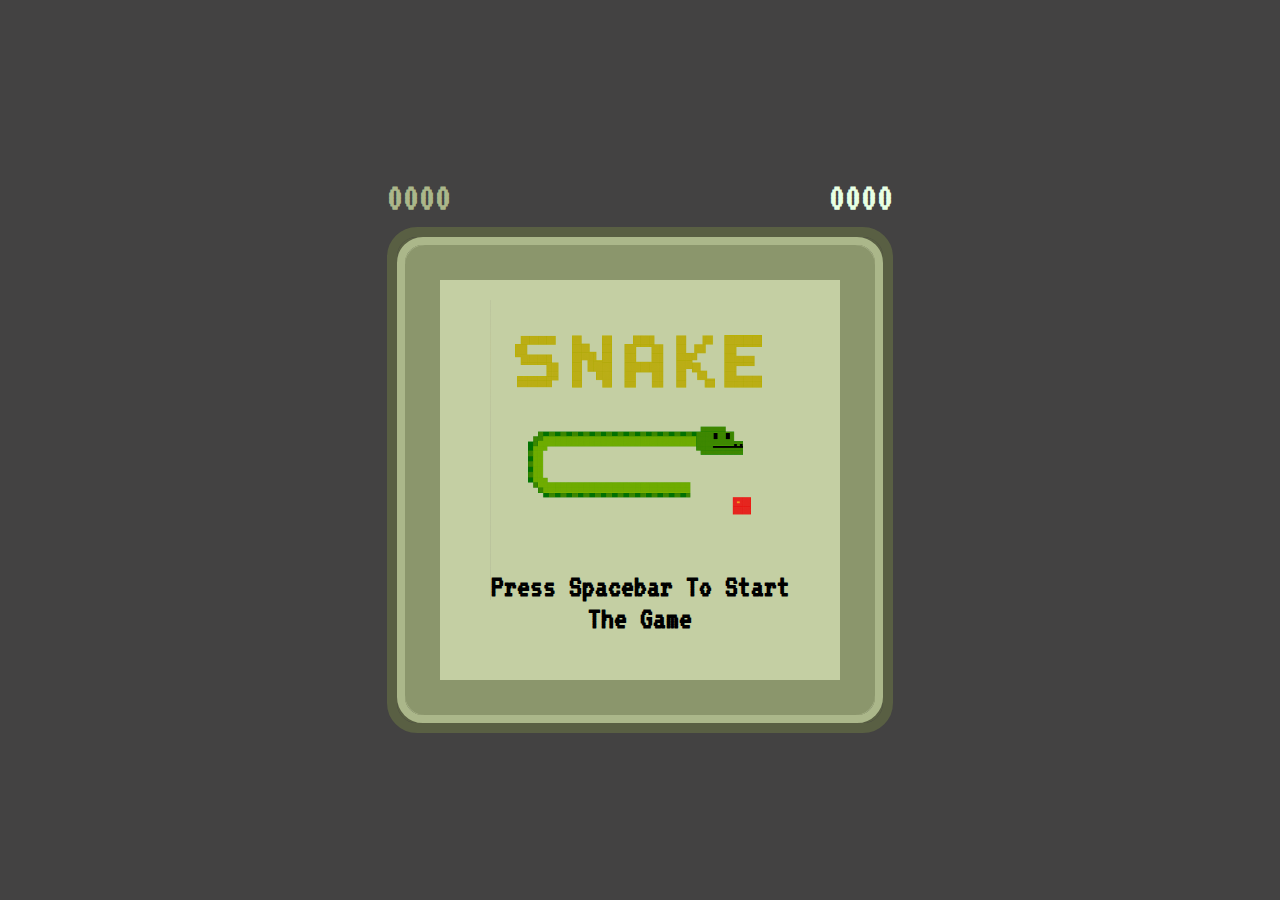
<file: index.html>
<!DOCTYPE html>
<html lang="en">

<head>
    <meta charset="UTF-8">
    <meta name="viewport" content="width=device-width, initial-scale=1.0">
    <link rel="preconnect" href="https://fonts.googleapis.com">
    <link rel="preconnect" href="https://fonts.gstatic.com" crossorigin>
    <link
        href="https://fonts.googleapis.com/css2?family=Roboto:ital,wght@0,100..900;1,100..900&family=VT323&display=swap"
        rel="stylesheet">
    <title>Snake Game</title>
    <link rel="stylesheet" href="snake.css">
</head>

<body>
    <div>
        <div class="scores">
            <h1 id="score">0000</h1>
            <h1 id="highScore">0000</h1>
        </div>
        <div class="game-border-1">
            <div class="game-border-2">
                <div class="game-border-3">
                    <div id="game-board"></div>
                </div>
            </div>
        </div>
    </div>
    <h1 id="instructions">Press Spacebar To Start The Game</h1>
    <img id="logo" src="images/snake-image.png" alt="snake-logo" />
    <script src="snake.js"></script>
</body>

</html>
</file>
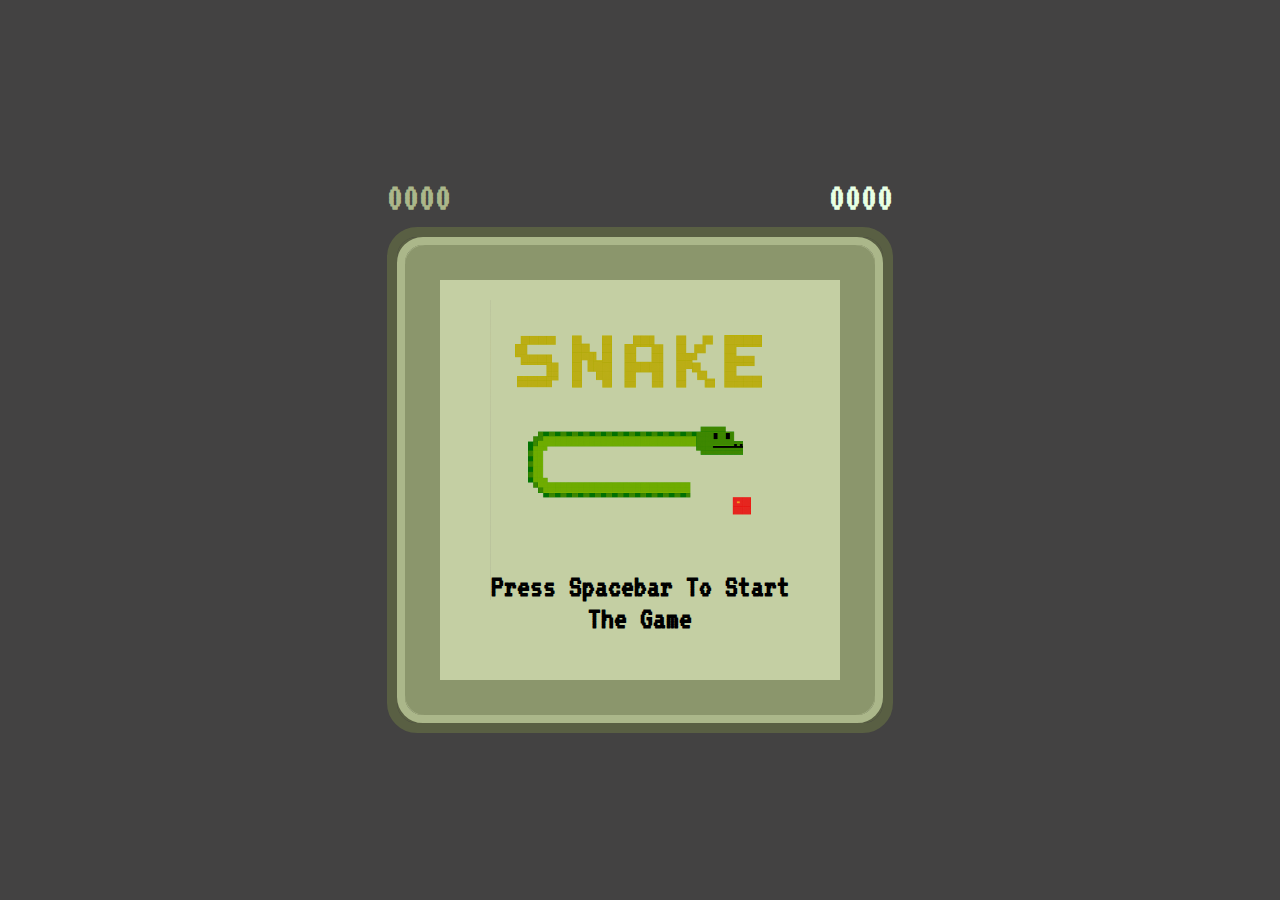
<file: snake.html>
<!DOCTYPE html>
<html lang="en">

<head>
    <meta charset="UTF-8">
    <meta name="viewport" content="width=device-width, initial-scale=1.0">
    <link rel="preconnect" href="https://fonts.googleapis.com">
    <link rel="preconnect" href="https://fonts.gstatic.com" crossorigin>
    <link
        href="https://fonts.googleapis.com/css2?family=Roboto:ital,wght@0,100..900;1,100..900&family=VT323&display=swap"
        rel="stylesheet">
    <title>Snake Game</title>
    <link rel="stylesheet" href="snake.css">
</head>

<body>
    <div>
        <div class="scores">
            <h1 id="score">0000</h1>
            <h1 id="highScore">0000</h1>
        </div>
        <div class="game-border-1">
            <div class="game-border-2">
                <div class="game-border-3">
                    <div id="game-board"></div>
                </div>
            </div>
        </div>
    </div>
    <h1 id="instructions">Press Spacebar To Start The Game</h1>
    <img id="logo" src="snake-image.png" alt="snake-logo" />
    <script src="snake.js"></script>
</body>

</html>
</file>
<file: snake.css>
body{
    display: flex;
    align-items: center;
    justify-content: center;
    height: 100vh;
    margin: 0;
    font-family: "VT323", monospace;
}

body,
.snake{
    background-color: rgb(67, 66, 66)
}

#game-board{
    border-radius: 100px;
    display: grid;
    grid-template-columns: repeat(20,20px); 
    grid-template-rows: repeat(20, 20px);
    margin: 5px;
}

.game-border-1{
    border: #595f43 solid 10px ;
    border-radius: 30px;
    box-shadow: inset 0 0 0 10px #595f43;
}

.game-border-2{
    border: #abb78a solid 8px;
    border-radius: 26px;
    box-shadow: inset 0 0 0 10px #abb78a;
}

.game-border-3{
    border: #8b966c solid 30px ;
    border-radius: 20px;
    box-shadow: inset 0 0 0 5px #8b966c;
}

#instructions{
    position: absolute;
    top: 60%;
    width: 300px;
    text-align: center;
    padding: 30px;
    margin: 0;
    z-index: 2;

}

.scores{
    display: flex;
    justify-content:  space-between;
}

#score{
    color: #abb78a;
}

#score,
#highScore {
    font-size: 40px;
    font-weight: bold;
    margin: 10px 0;
}

#highScore{
    color: rgb(231, 255, 227);
}

.game-border-3,
#logo {
    background-color: #c4cfa3;
}

.snake{
    border-radius: #5a5a5a 1px dotted;
}

.food{
    background-color: #dedede;
    border: #999 5px solid;
}

#logo{
    position: absolute;
    width: 300px;
    z-index: 1;
}
</file>
